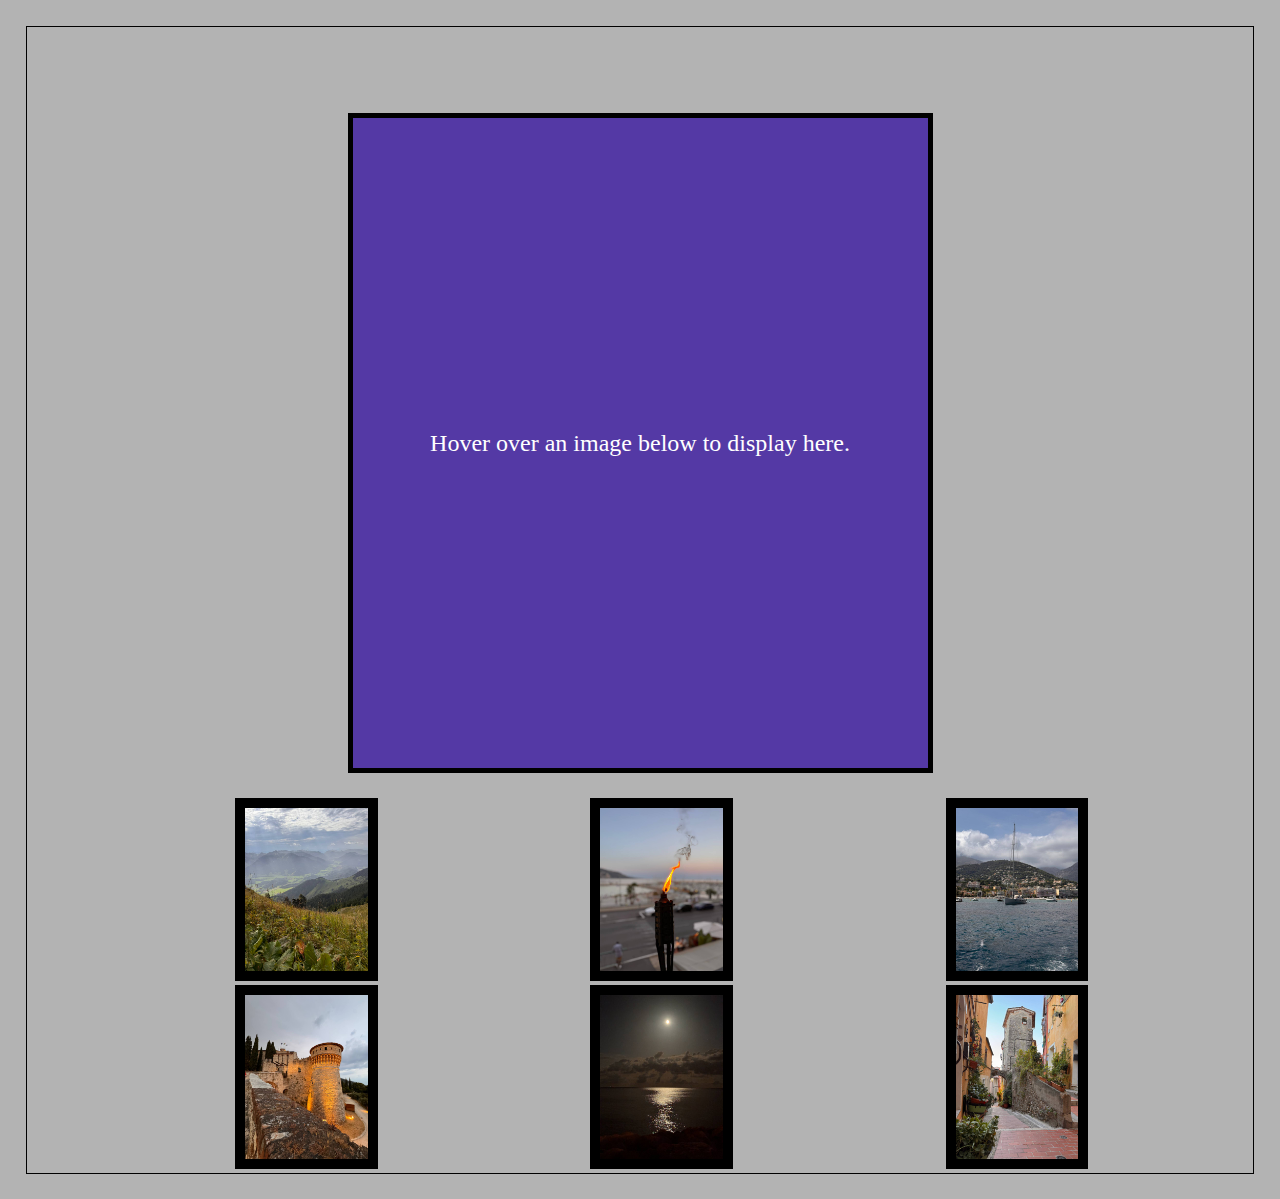
<file: index.html>
<!DOCTYPE html>
<html lang="en">
<head>
	<meta charset="UTF-8">
	<title>Photo Gallery</title>
</head>
<body onload="onLoad()">

	<p id="greetings">Welcome!</p>
	
	<div id = "image">
		Hover over an image below to display here.
	</div>

	<img class="preview" src = "images/Bavaria_mountains.jpg" alt = "Bavaria's mountains" onmouseover = "upDate(this)" onmouseout = "unDo()">

	<img class="preview" src = "images/Burning_torch.jpg" alt = "Burning torch" onmouseover = "upDate(this)" onmouseout = "unDo()">

	<img class="preview" src = "images/Boat_trip.jpg" alt = "Boat trip" onmouseover = "upDate(this)" onmouseout = "unDo()">

	<img class="preview" src = "images/Brescia_fortress.jpg" alt = "Brescia's fortress" onmouseover = "upDate(this)" onmouseout = "unDo()">

	<img class="preview" src = "images/Lunar_path.jpg" alt = "Lunar path" onmouseover = "upDate(this)" onmouseout = "unDo()">

	<img class="preview" src = "images/Menton_street.jpg" alt = "Menton's street" onmouseover = "upDate(this)" onmouseout = "unDo()">

	<link rel="stylesheet" href="gallery.css">
	<script src = "gallery.js"></script>
</body>
</html>
</file>
<file: gallery.css>
/*Name this external file gallery.css*/
body{
  margin: 2%;
  border: 1px solid black;
  background-color: #b3b3b3;
}
#image{
  line-height:650px;
  width: 575px;
  height: 650px;
  border:5px solid black;
  margin:0 auto;
  background-color: #5439a5; /* changed to avoid errors in WAVE check */
  background-image: url('');
  background-repeat: no-repeat;
  color:#FFFFFF;
  text-align: center;
  background-size: 100%;
  margin-bottom:25px;
  font-size: 150%;
}
.preview{
  width:10%;
  margin-left:17%;
  border: 10px solid black;
}
img{
  width:95%;
}
#greetings{
  margin-top: 2%;
  margin-bottom: 2%;
  text-align: center;
  font-size: 200%;
  color: rgb(17, 85, 15); /* changed to avoid errors in WAVE check */
  visibility: hidden;
}
</file>
